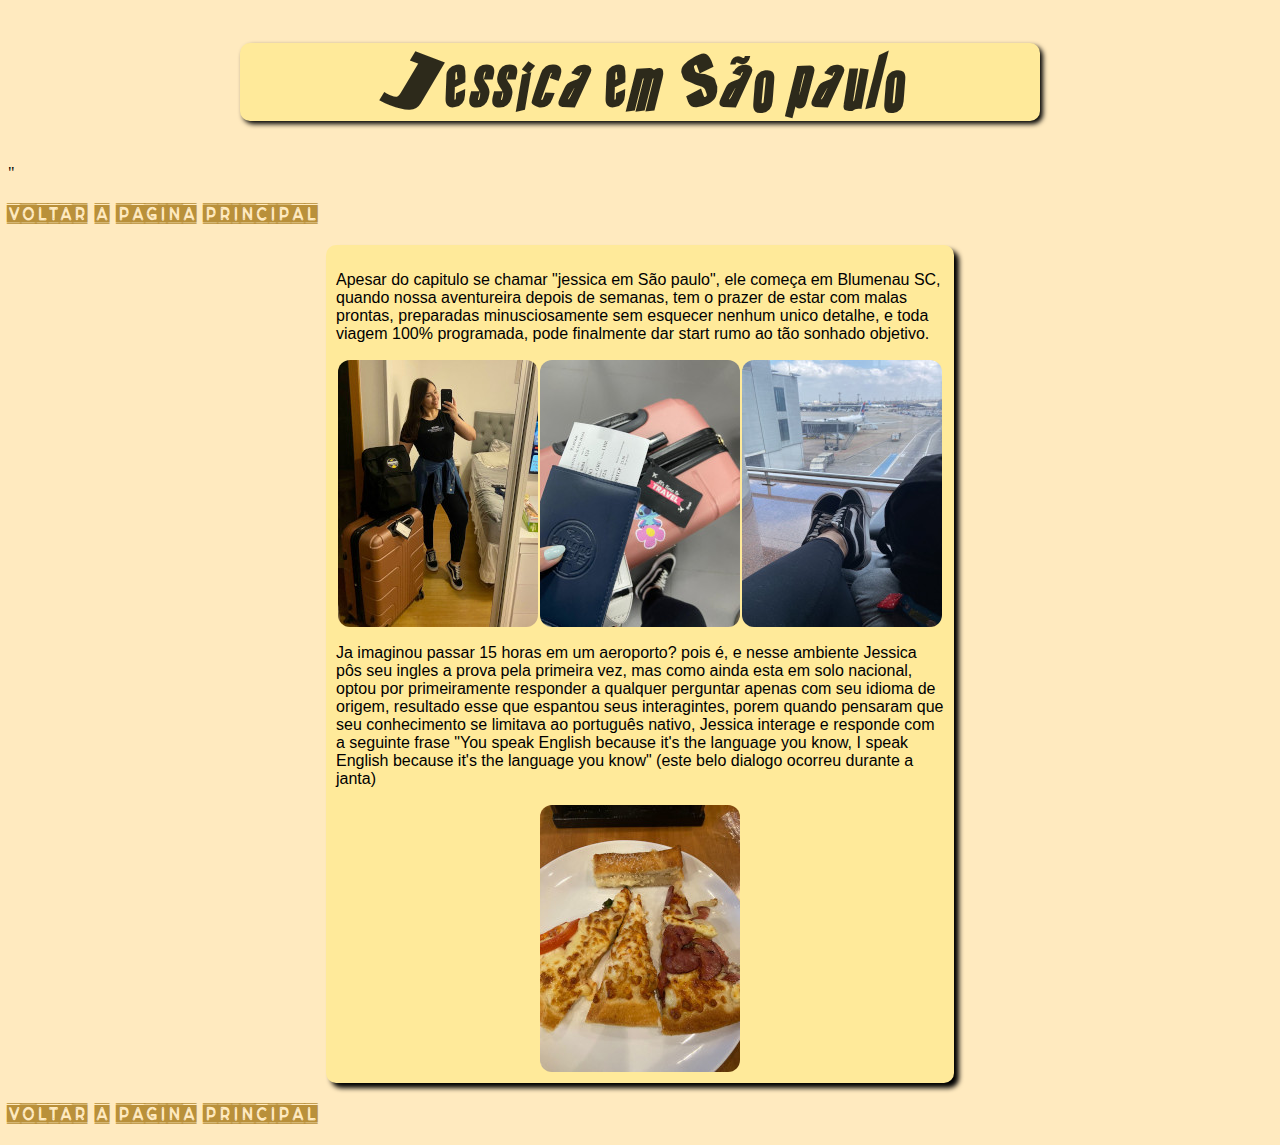
<file: pagina02.html>
<!DOCTYPE html>
<html lang="pt-br">

<head>
  <meta charset="UTF-8">
  <meta name="viewport" content="width=device-width, initial-scale=1.0">
  <title>Jessica pelo mundo</title>
  <link rel="stylesheet" href="style.css">

  <style>
    @font-face {
      font-family: 'cRAZY sTYLE';
      src: url('fontes/cRAZY\ sTYLE.ttf') format('truetype');
      font-weight: normal;
      font-style: normal;
    }

    @font-face {
      font-family: 'floralie';
      src: url('fontes/FLORALIE.TTF') format('truetype');
      font-weight: normal;
      font-style: normal;
    }

    @font-face {
      font-family: 'diverplate';
      src: url('fontes/Diverplate.ttf') format('truetype');
      font-weight: normal;
      font-style: normal;
    }

    @import url('https://fonts.googleapis.com/css2?family=Rubik:ital,wght@0,300..900;1,300..900&display=swap');
    @import url('https://fonts.googleapis.com/css2?family=Poetsen+One&family=Rubik:ital,wght@0,300..900;1,300..900&display=swap');
  </style>

</head>

<body>
  <div class="header">
    <h1>Jessica em São paulo</h1>
  </div>
  </div class="back">"
  <a href="index.html">
    <h2>Voltar a pagina principal</h2>
  </a>
  </div>
  <main>
    <p>Apesar do capitulo se chamar "jessica em São paulo", ele começa em Blumenau SC, quando nossa aventureira depois
      de semanas, tem o prazer de estar com malas prontas, preparadas minusciosamente sem esquecer nenhum unico detalhe,
      e toda viagem 100% programada, pode finalmente dar start rumo ao tão sonhado objetivo.
    </p>
    <div id="container">
      <div class="container">
        <div class="col">
          <div class="card">
            <img src="fotos/parte 1/malas-02-200.jpg" alt="">

          </div>
        </div>
      </div>
      <div class="container">
        <div class="col">
          <div class="card">
            <img src="fotos/parte 1/malas-01-200.jpg" alt="">

          </div>
        </div>
      </div>
      <div class="container">
        <div class="col">
          <div class="card">
            <img src="fotos/parte 1/saopaulo-01-200.jpg" alt="">

          </div>
        </div>
      </div>

    </div>







    <p>Ja imaginou passar 15 horas em um aeroporto? pois é, e nesse ambiente Jessica pôs seu ingles a prova pela
      primeira vez, mas como ainda esta em solo nacional, optou por primeiramente responder a qualquer perguntar apenas
      com seu idioma de origem, resultado esse que espantou seus interagintes, porem quando pensaram que seu
      conhecimento se limitava ao português nativo, Jessica interage e responde com a seguinte frase "You speak English
      because it's the language you know, I speak English because it's the language you know" (este belo dialogo ocorreu
      durante a janta)</p>


    <div id="container">
      <div class="container">
        <div class="col">
          <div class="card">
            <img src="fotos/parte 1/pizza-01-200.jpg" alt="">

          </div>
        </div>
      </div>
    </div>



  </main>
  <a href="index.html">
    <h2>Voltar a pagina principal</h2>
  </a>

</body>

</html>
</file>
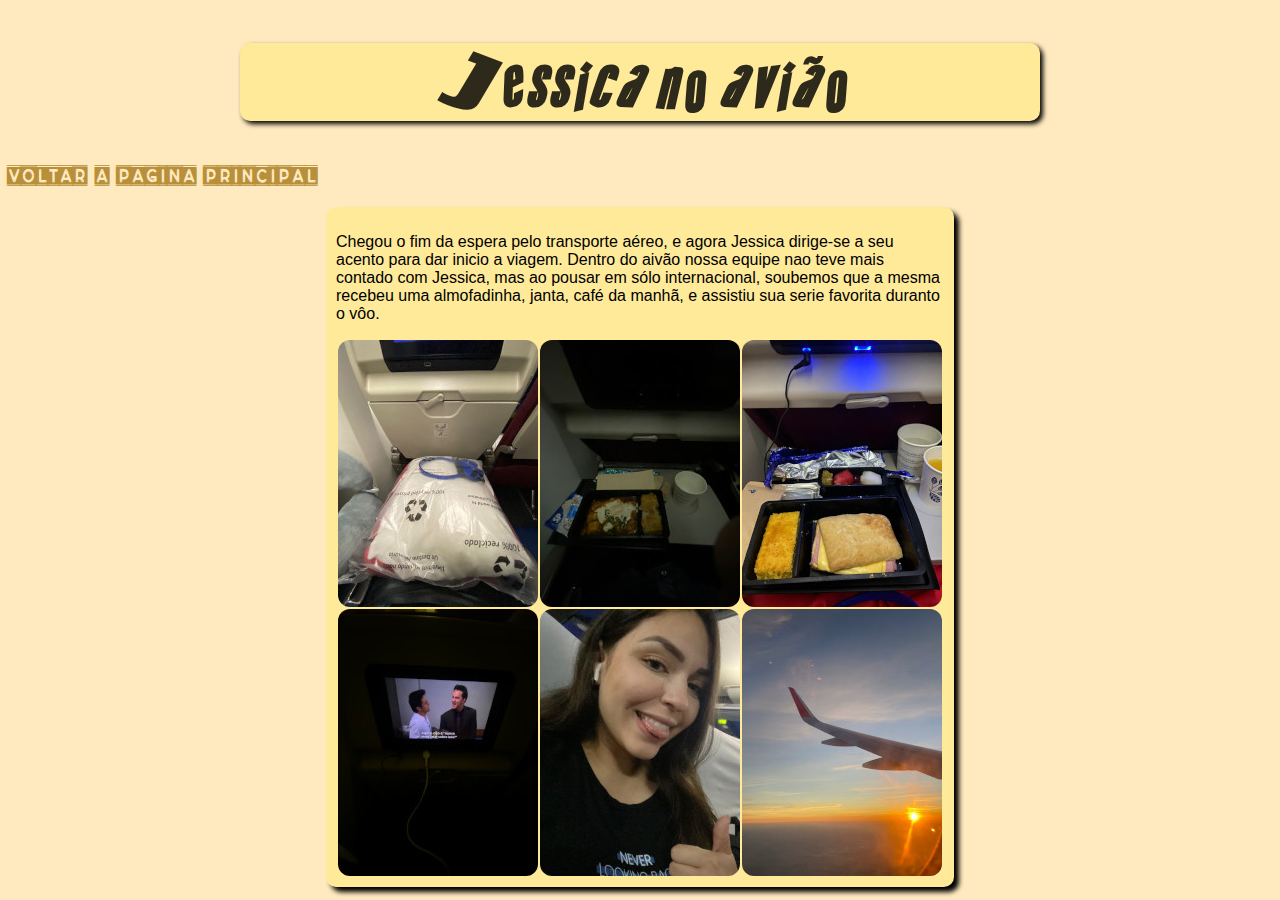
<file: pagina03.html>
<!DOCTYPE html>
<html lang="pt-br">

<head>
  <meta charset="UTF-8">
  <meta name="viewport" content="width=device-width, initial-scale=1.0">
  <title>Jessica pelo mundo</title>
  <link rel="stylesheet" href="style.css">
  <style>
    @font-face {
      font-family: 'cRAZY sTYLE';
      src: url('fontes/cRAZY\ sTYLE.ttf') format('truetype');
      font-weight: normal;
      font-style: normal;
    }

    @font-face {
      font-family: 'floralie';
      src: url('fontes/FLORALIE.TTF') format('truetype');
      font-weight: normal;
      font-style: normal;
    }

    @font-face {
      font-family: 'diverplate';
      src: url('fontes/Diverplate.ttf') format('truetype');
      font-weight: normal;
      font-style: normal;
    }
  </style>
</head>

<body>
  <div class="header">
    <h1>Jessica no avião</h1>
  </div>

  <a href="index.html">
    <h2>Voltar a pagina principal</h2>
  </a>

  <main>
    <p>
      Chegou o fim da espera pelo transporte aéreo, e agora Jessica dirige-se a seu acento para dar inicio a viagem.
      Dentro do aivão nossa equipe nao teve mais contado com Jessica, mas ao pousar em sólo internacional, soubemos que
      a mesma recebeu uma almofadinha, janta, café da manhã, e assistiu sua serie favorita duranto o vôo.
    </p>

    <div id="container">
      <div class="container">
        <div class="col">
          <div class="card">
            <img src="fotos/parte 2/aviao08-200.jpg" alt="">

          </div>
        </div>
      </div>
      <div class="container">
        <div class="col">
          <div class="card">
            <img src="fotos/parte 2/aviao07-200.jpg" alt="">

          </div>
        </div>
      </div>
      <div class="container">
        <div class="col">
          <div class="card">
            <img src="fotos/parte 2/aviao04-200.jpg" alt="">

          </div>
        </div>
      </div>
    </div>

    <div id="container">
      <div class="container">
        <div class="col">
          <div class="card">
            <img src="fotos/parte 2/aviao06-200.jpg" alt="">

          </div>
        </div>
      </div>
      <div class="container">
        <div class="col">
          <div class="card">
            <img src="fotos/parte 1/aviao-03-200.jpg" alt="">

          </div>
        </div>
      </div>
      <div class="container">
        <div class="col">
          <div class="card">
            <img src="fotos/parte 1/aviao-02-200.jpg" alt="">

          </div>
        </div>
      </div>

    </div>

  </main>
</body>

</html>
</file>
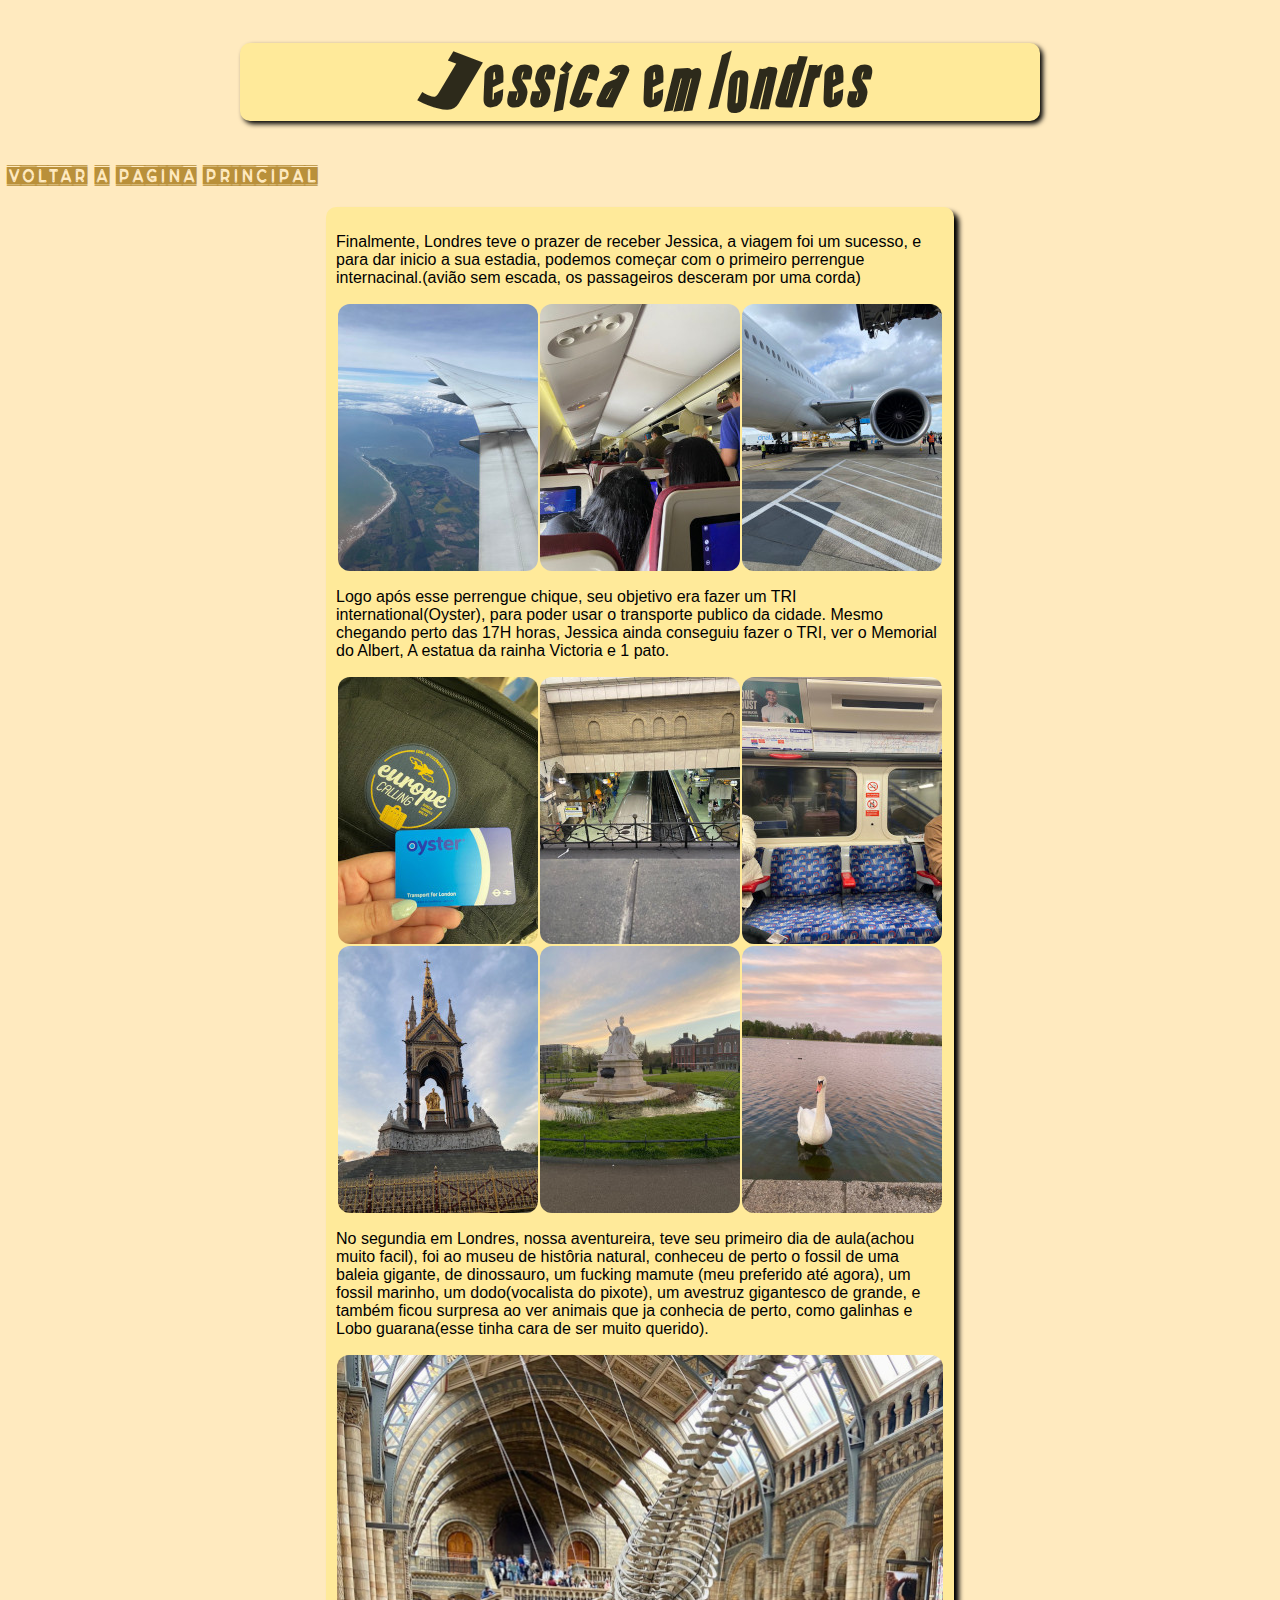
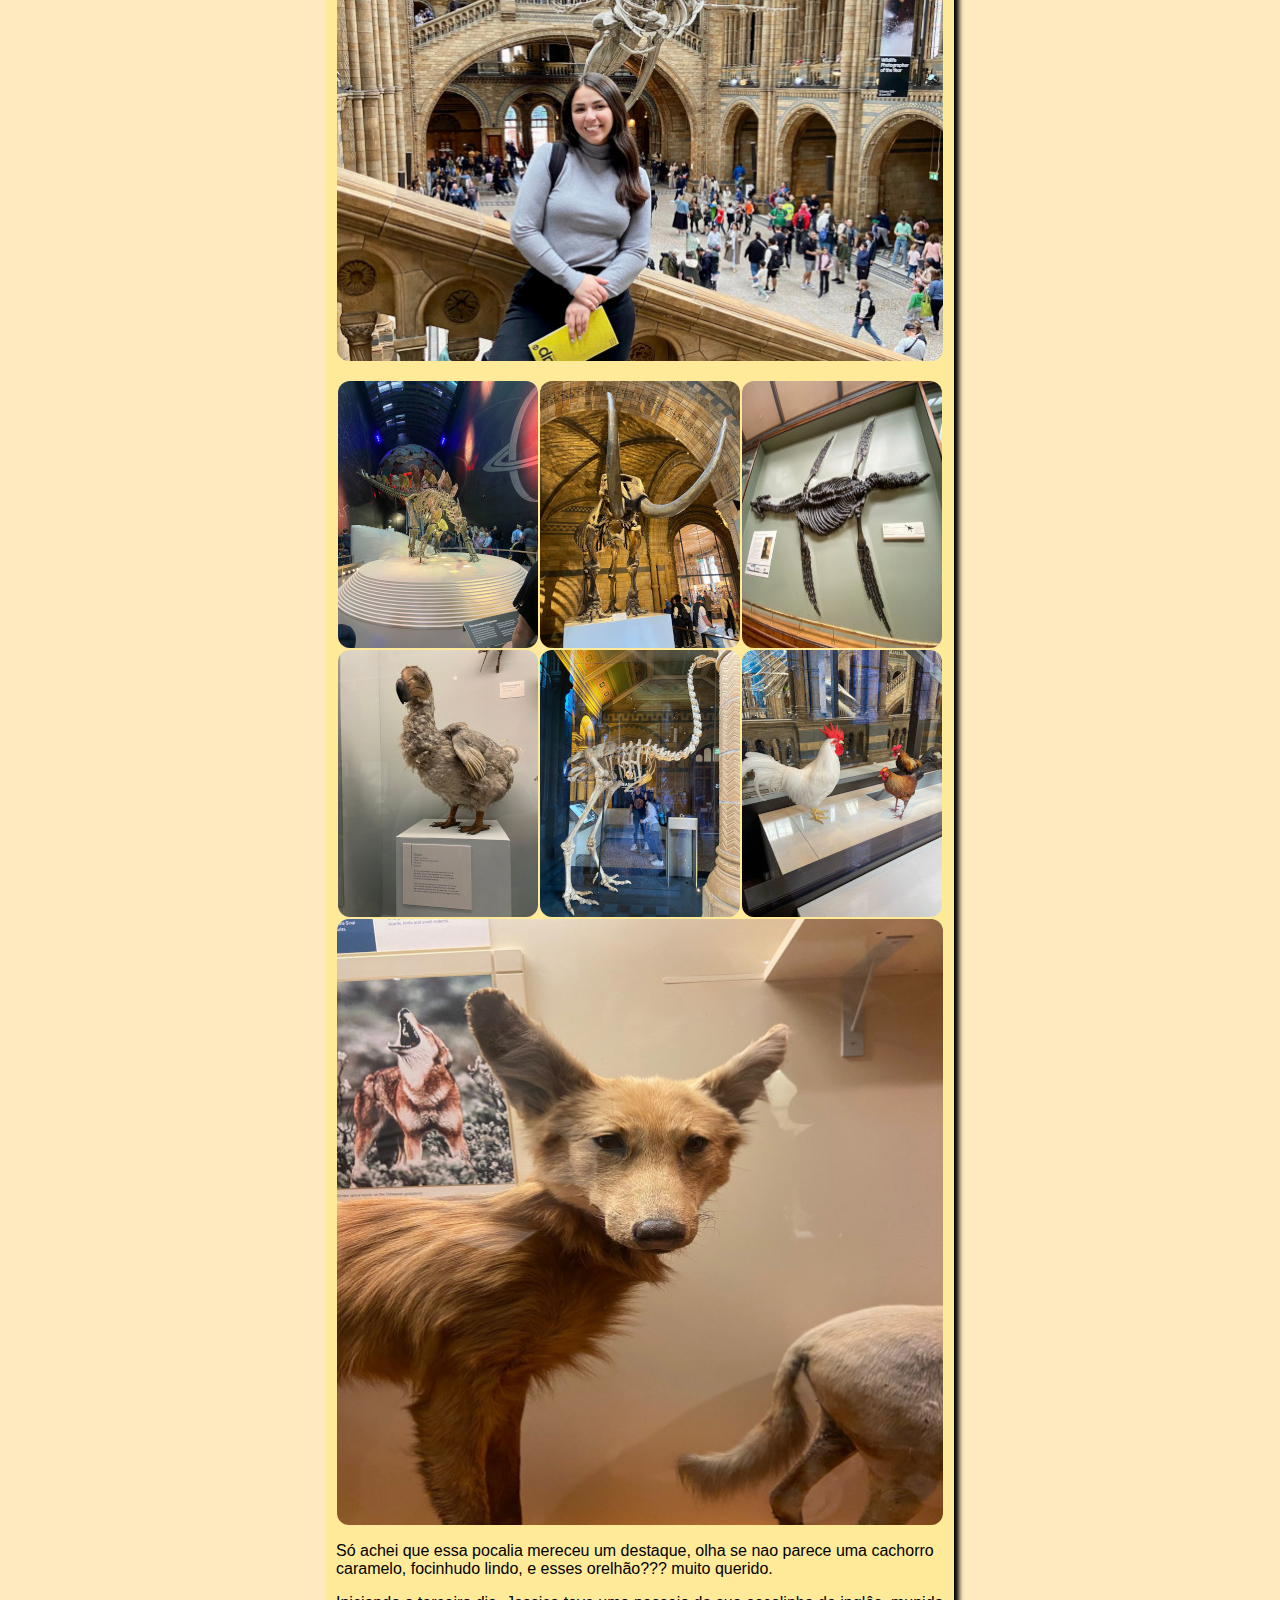
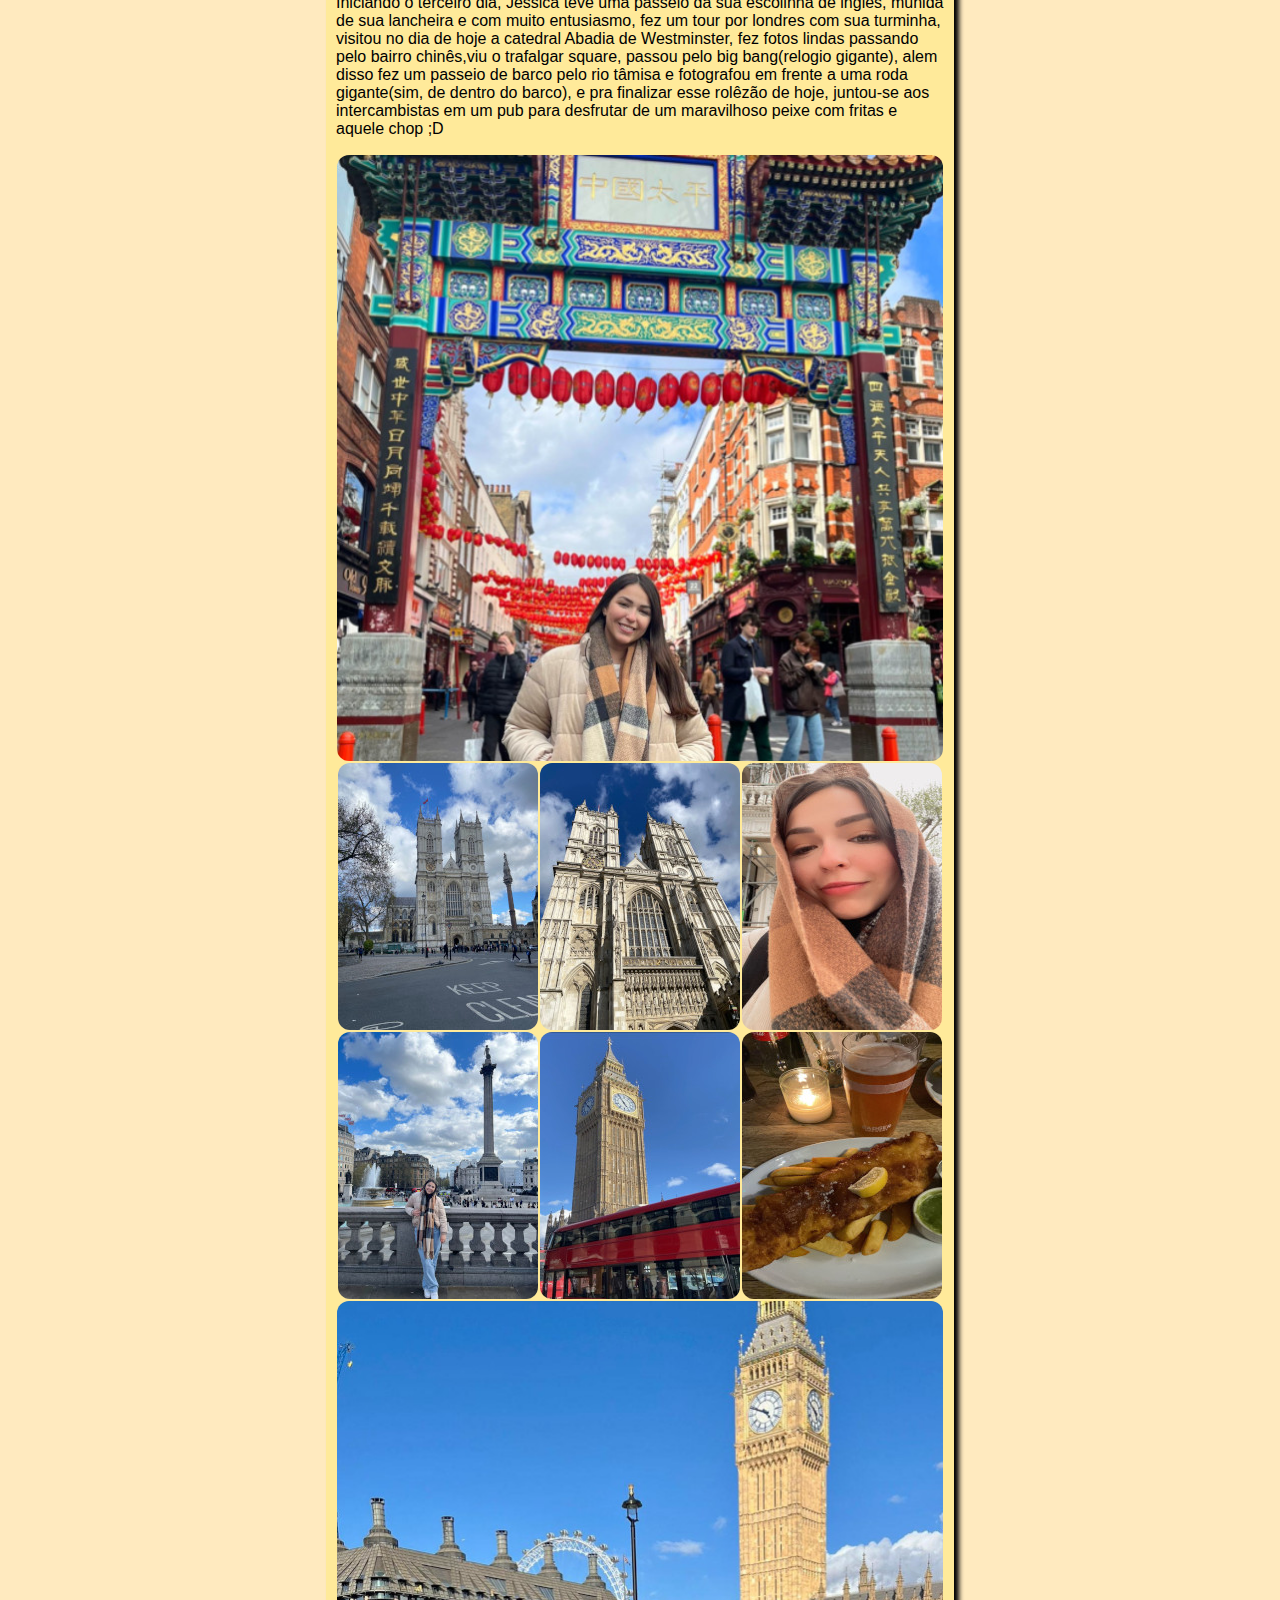
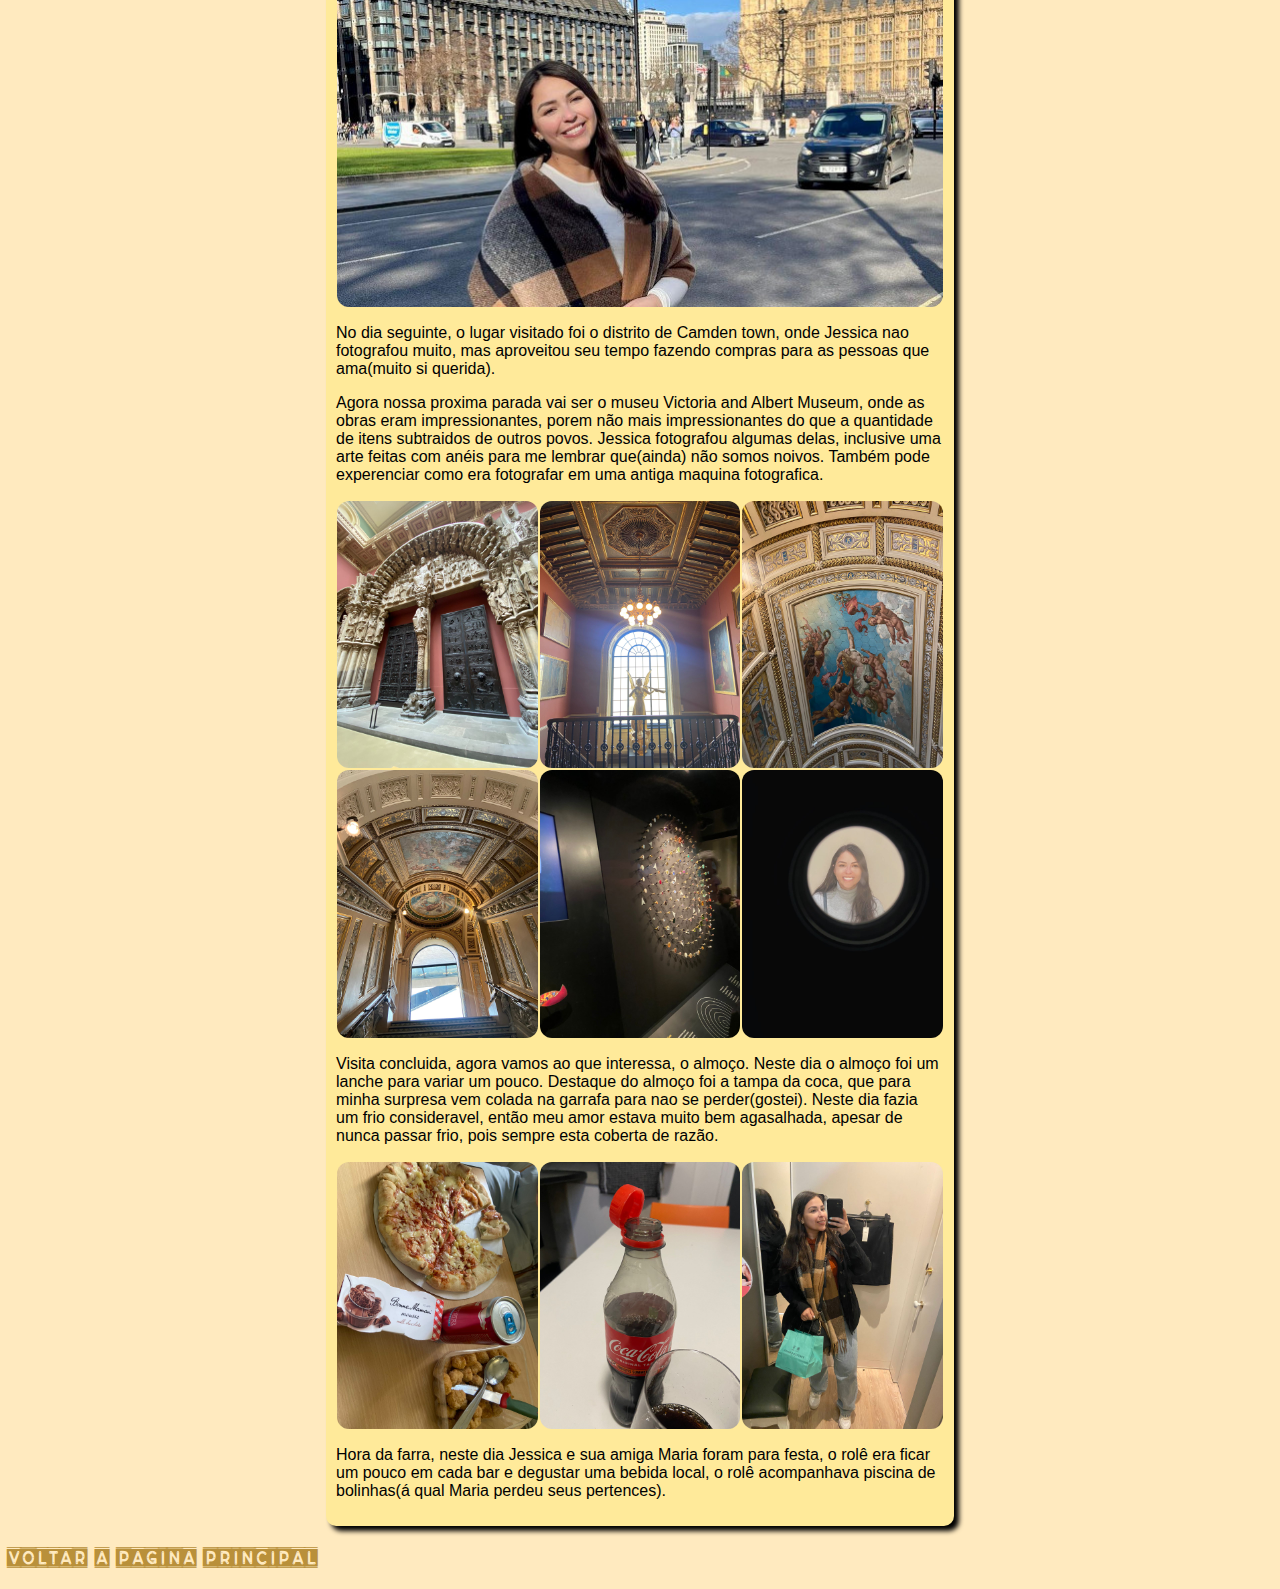
<file: pagina04.html>
<!DOCTYPE html>
<html lang="pt-br">

<head>
  <meta charset="UTF-8">
  <meta name="viewport" content="width=device-width, initial-scale=1.0">
  <title>Jessica pelo mundo</title>
  <link rel="stylesheet" href="style.css">
  <style>
    @font-face {
      font-family: 'cRAZY sTYLE';
      src: url('fontes/cRAZY\ sTYLE.ttf') format('truetype');
      font-weight: normal;
      font-style: normal;
    }

    @font-face {
      font-family: 'floralie';
      src: url('fontes/FLORALIE.TTF') format('truetype');
      font-weight: normal;
      font-style: normal;
    }

    @font-face {
      font-family: 'diverplate';
      src: url('fontes/Diverplate.ttf') format('truetype');
      font-weight: normal;
      font-style: normal;
    }
  </style>
</head>

<body>

  <div class="header">
    <h1>Jessica em londres</h1>
  </div>

  <a href="index.html">
    <h2>Voltar a pagina principal</h2>
  </a>

  <main>
    <p>
      Finalmente, Londres teve o prazer de receber Jessica, a viagem foi um sucesso, e para dar inicio a sua estadia,
      podemos começar com o primeiro perrengue internacinal.(avião sem escada, os passageiros desceram por uma corda)
    </p>
    <div id="container">
      <div class="container">
        <div class="col">
          <div class="card">
            <img src="fotos/parte 2/aviao03-200.jpg" alt="">

          </div>
        </div>
      </div>
      <div class="container">
        <div class="col">
          <div class="card">
            <img src="fotos/parte 2/aviao02-200.jpg" alt="">

          </div>
        </div>
      </div>
      <div class="container">
        <div class="col">
          <div class="card">
            <img src="fotos/parte 2/aviao01-200.jpg" alt="">

          </div>
        </div>
      </div>
    </div>


    <p>Logo após esse perrengue chique, seu objetivo era fazer um TRI international(Oyster), para poder usar o
      transporte publico da cidade. Mesmo chegando perto das 17H horas, Jessica ainda conseguiu fazer o TRI, ver o
      Memorial do Albert, A estatua da rainha Victoria e 1 pato.
    </p>
    <div id="container">
      <div class="container">
        <div class="col">
          <div class="card">
            <img src="fotos/parte 2/train03-200.jpg" alt="">

          </div>
        </div>
      </div>
      <div class="container">
        <div class="col">
          <div class="card">
            <img src="fotos/parte 2/train01-200.jpg" alt="">

          </div>
        </div>
      </div>
      <div class="container">
        <div class="col">
          <div class="card">
            <img src="fotos/parte 2/train02-200.jpg" alt="">

          </div>
        </div>
      </div>
    </div>

    <div id="container">
      <div class="container">
        <div class="col">
          <div class="card">
            <img src="fotos/parte 2/memorial-albert-200.jpg" alt="">

          </div>
        </div>
      </div>
      <div class="container">
        <div class="col">
          <div class="card">
            <img src="fotos/parte 2/rainha victoria-200.jpg" alt="">

          </div>
        </div>
      </div>
      <div class="container">
        <div class="col">
          <div class="card">
            <img src="fotos/parte 2/pato01-200.jpg" alt="">

          </div>
        </div>
      </div>
    </div>

    <p>No segundia em Londres, nossa aventureira, teve seu primeiro dia de aula(achou muito facil), foi ao museu de
      histôria natural, conheceu de perto o fossil de uma baleia gigante, de dinossauro, um fucking mamute (meu
      preferido até agora), um fossil marinho, um dodo(vocalista do pixote), um avestruz gigantesco de grande, e também
      ficou surpresa ao ver animais que ja conhecia de perto, como galinhas e Lobo guarana(esse tinha cara de ser muito
      querido).
    </p>
    <div id="container">
      <div class="container">
        <div class="col">
          <div class="card">
            <img src="fotos/parte 2/museu09-200.jpg" alt="">
          </div>
        </div>
      </div>
    </div>
    <br>
    <div id="container">
      <div class="container">
        <div class="col">
          <div class="card">
            <img src="fotos/parte 2/museu08-200.jpg" alt="">

          </div>
        </div>
      </div>
      <div class="container">
        <div class="col">
          <div class="card">
            <img src="fotos/parte 2/museu06-200.jpg" alt="">

          </div>
        </div>
      </div>
      <div class="container">
        <div class="col">
          <div class="card">
            <img src="fotos/parte 2/museu05-200.jpg" alt="">

          </div>
        </div>
      </div>
    </div>

    <div id="container">
      <div class="container">
        <div class="col">
          <div class="card">
            <img src="fotos/parte 2/museu04-200.jpg" alt="">

          </div>
        </div>
      </div>
      <div class="container">
        <div class="col">
          <div class="card">
            <img src="fotos/parte 2/museu03-200.jpg" alt="">

          </div>
        </div>
      </div>
      <div class="container">
        <div class="col">
          <div class="card">
            <img src="fotos/parte 2/museu07-200.jpg" alt="">

          </div>
        </div>
      </div>
    </div>

    <div id="container">
      <div class="container">
        <div class="col">
          <div class="card">
            <img src="fotos/parte 2/museu01-teste.jpg" alt="">
          </div>
        </div>
      </div>
    </div>


    <p>Só achei que essa pocalia mereceu um destaque, olha se nao parece uma cachorro caramelo, focinhudo lindo, e esses
      orelhão??? muito querido.</p>
    <p>Iniciando o terceiro dia, Jessica teve uma passeio da sua escolinha de inglês, munida de sua lancheira e com
      muito entusiasmo, fez um tour por londres com sua turminha, visitou no dia de hoje a catedral Abadia de
      Westminster, fez fotos lindas passando pelo bairro chinês,viu o trafalgar square, passou pelo big bang(relogio
      gigante), alem disso fez um passeio de barco pelo rio tâmisa e fotografou em frente a uma roda gigante(sim, de
      dentro do barco), e pra finalizar esse rolêzão de hoje, juntou-se aos intercambistas em um pub para desfrutar de
      um maravilhoso peixe com fritas e aquele chop ;D </p>
    <div id="container">
      <div class="container">
        <div class="col">
          <div class="card">
            <img src="fotos/parte 3/china01-600.jpg" alt="">
          </div>
        </div>
      </div>
    </div>
    </div>
    <div id="container">
      <div class="container">
        <div class="col">
          <div class="card">
            <img src="fotos/parte 3/catedral01-200.jpg" alt="">

          </div>
        </div>
      </div>
      <div class="container">
        <div class="col">
          <div class="card">
            <img src="fotos/parte 3/catedral02-200.jpg" alt="">

          </div>
        </div>
      </div>
      <div class="container">
        <div class="col">
          <div class="card">
            <img src="fotos/parte 3/madretereza01-200.jpg" alt="">

          </div>
        </div>
      </div>
    </div>

    <div id="container">
      <div class="container">
        <div class="col">
          <div class="card">
            <img src="fotos/parte 3/passeio01-200.jpg" alt="">
          </div>
        </div>
      </div>
      <div class="container">
        <div class="col">
          <div class="card">
            <img src="fotos/parte 3/relogio01-200.jpg" alt="">
          </div>
        </div>
      </div>
      <div class="container">
        <div class="col">
          <div class="card">
            <img src="fotos/parte 3/peixe01-200.jpg" alt="">
          </div>
        </div>
      </div>
    </div>

    <div id="container">
      <div class="container">
        <div class="col">
          <div class="card">
            <img src="fotos/parte 3/relogio02-600.jpg" alt="">
          </div>
        </div>
      </div>
    </div>



    <p>No dia seguinte, o lugar visitado foi o distrito de Camden town, onde Jessica nao fotografou muito, mas
      aproveitou seu tempo fazendo compras para as pessoas que ama(muito si querida).</p>
    <p>Agora nossa proxima parada vai ser o museu Victoria and Albert Museum, onde as obras eram impressionantes, porem
      não mais impressionantes do que a quantidade de itens subtraidos de outros povos.
      Jessica fotografou algumas delas, inclusive uma arte feitas com anéis para me lembrar que(ainda) não somos noivos.
      Também pode experenciar como era fotografar em uma antiga maquina fotografica.
    </p>
    <div id="container">
      <div class="container">
        <div class="col">
          <div class="card">
            <img src="fotos/parte6/museu01.jpg" alt="">
          </div>
        </div>
      </div>
      <div class="container">
        <div class="col">
          <div class="card">
            <img src="fotos/parte6/museu02.jpg" alt="">
          </div>
        </div>
      </div>
      <div class="container">
        <div class="col">
          <div class="card">
            <img src="fotos/parte6/museu05.jpg" alt="">
          </div>
        </div>
      </div>
    </div>
    <div id="container">
      <div class="container">
        <div class="col">
          <div class="card">
            <img src="fotos/parte6/museu03.jpg" alt="">
          </div>
        </div>
      </div>
      <div class="container">
        <div class="col">
          <div class="card">
            <img src="fotos/parte6/museu04.jpg" alt="">
          </div>
        </div>
      </div>
      <div class="container">
        <div class="col">
          <div class="card">
            <img src="fotos/parte6/museu06.jpg" alt="">
          </div>
        </div>
      </div>
    </div>
    <p>
      Visita concluida, agora vamos ao que interessa, o almoço.
      Neste dia o almoço foi um lanche para variar um pouco. Destaque do almoço foi a tampa da coca, que para minha
      surpresa vem colada na garrafa para nao se perder(gostei). Neste dia fazia um frio consideravel, então meu amor
      estava muito bem agasalhada, apesar de nunca passar frio, pois sempre esta coberta de razão.
    </p>
    <div id="container">
      <div class="container">
        <div class="col">
          <div class="card">
            <img src="fotos/parte6/museu07.jpg" alt="">
          </div>
        </div>
      </div>
      <div class="container">
        <div class="col">
          <div class="card">
            <img src="fotos/parte6/museu10.jpg" alt="">
          </div>
        </div>
      </div>
      <div class="container">
        <div class="col">
          <div class="card">
            <img src="fotos/parte6/museu09.jpg" alt="">
          </div>
        </div>
      </div>
    </div>
    <p>Hora da farra, neste dia Jessica e sua amiga Maria foram para festa, o rolê era ficar um pouco em cada bar e
      degustar uma bebida local, o rolê acompanhava piscina de bolinhas(á qual Maria perdeu seus pertences).</p>

  </main>
  <a href="index.html">
    <h2>Voltar a pagina principal</h2>
  </a>

</body>

</html>
</file>
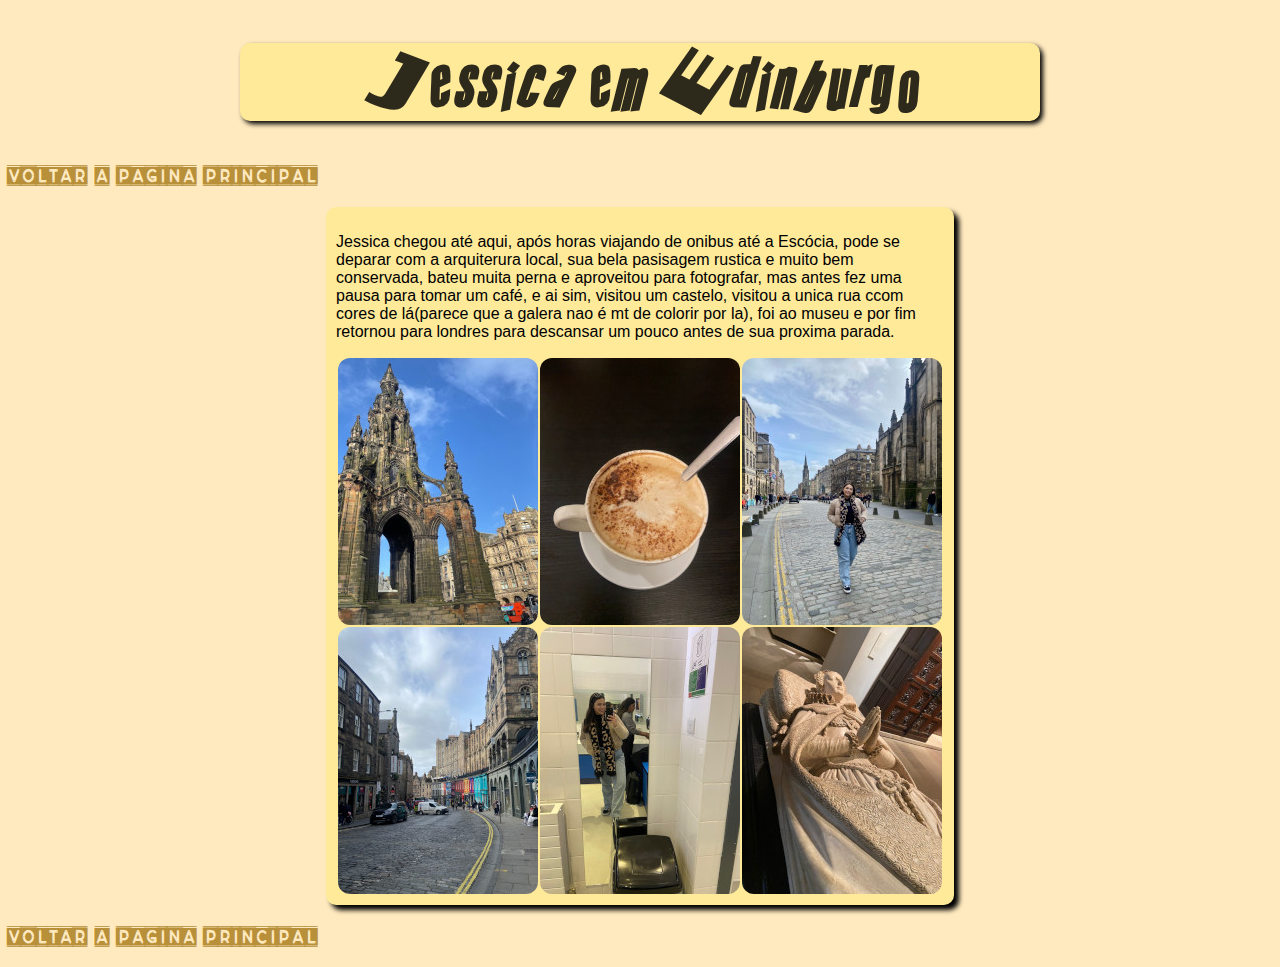
<file: pagina05.html>
<!DOCTYPE html>
<html lang="pt-br">

<head>
  <meta charset="UTF-8">
  <meta name="viewport" content="width=device-width, initial-scale=1.0">
  <title>Jessica pelo mundo</title>
  <link rel="stylesheet" href="style.css">
  <style>
    @font-face {
      font-family: 'cRAZY sTYLE';
      src: url('fontes/cRAZY\ sTYLE.ttf') format('truetype');
      font-weight: normal;
      font-style: normal;
    }

    @font-face {
      font-family: 'floralie';
      src: url('fontes/FLORALIE.TTF') format('truetype');
      font-weight: normal;
      font-style: normal;
    }

    @font-face {
      font-family: 'diverplate';
      src: url('fontes/Diverplate.ttf') format('truetype');
      font-weight: normal;
      font-style: normal;
    }
  </style>
</head>

<body>

  <div class="header">
    <h1>
      Jessica em Edinburgo
    </h1>
  </div>
  <a href="index.html">
    <h2>Voltar a pagina principal</h2>
  </a>
  <main>
    <p>Jessica chegou até aqui, após horas viajando de onibus até a Escócia, pode se deparar com a arquiterura local,
      sua bela pasisagem rustica e muito bem conservada, bateu muita perna e aproveitou para fotografar, mas antes fez
      uma pausa para tomar um café, e ai sim, visitou um castelo, visitou a unica rua ccom cores de lá(parece que a
      galera nao é mt de colorir por la), foi ao museu e por fim retornou para londres para descansar um pouco antes de
      sua proxima parada.</p>
    <div id="container">
      <div class="container">
        <div class="col">
          <div class="card">
            <img src="fotos/parte 4/edinburgo01-200.jpeg" alt="">

          </div>
        </div>
      </div>
      <div class="container">
        <div class="col">
          <div class="card">
            <img src="fotos/parte 4/edi02-200.jpeg" alt="">

          </div>
        </div>
      </div>
      <div class="container">
        <div class="col">
          <div class="card">
            <img src="fotos/parte 4/edi03-200.jpeg" alt="">

          </div>
        </div>
      </div>
    </div>

    <div id="container">
      <div class="container">
        <div class="col">
          <div class="card">
            <img src="fotos/parte 4/edi04-200.jpeg" alt="">

          </div>
        </div>
      </div>
      <div class="container">
        <div class="col">
          <div class="card">
            <img src="fotos/parte 4/edi05-200.jpeg" alt="">

          </div>
        </div>
      </div>
      <div class="container">
        <div class="col">
          <div class="card">
            <img src="fotos/parte 4/edi06-200.jpeg" alt="">

          </div>
        </div>
      </div>
    </div>


  </main>
  <a href="index.html">
    <h2>Voltar a pagina principal</h2>
  </a>
</body>

</html>
</file>
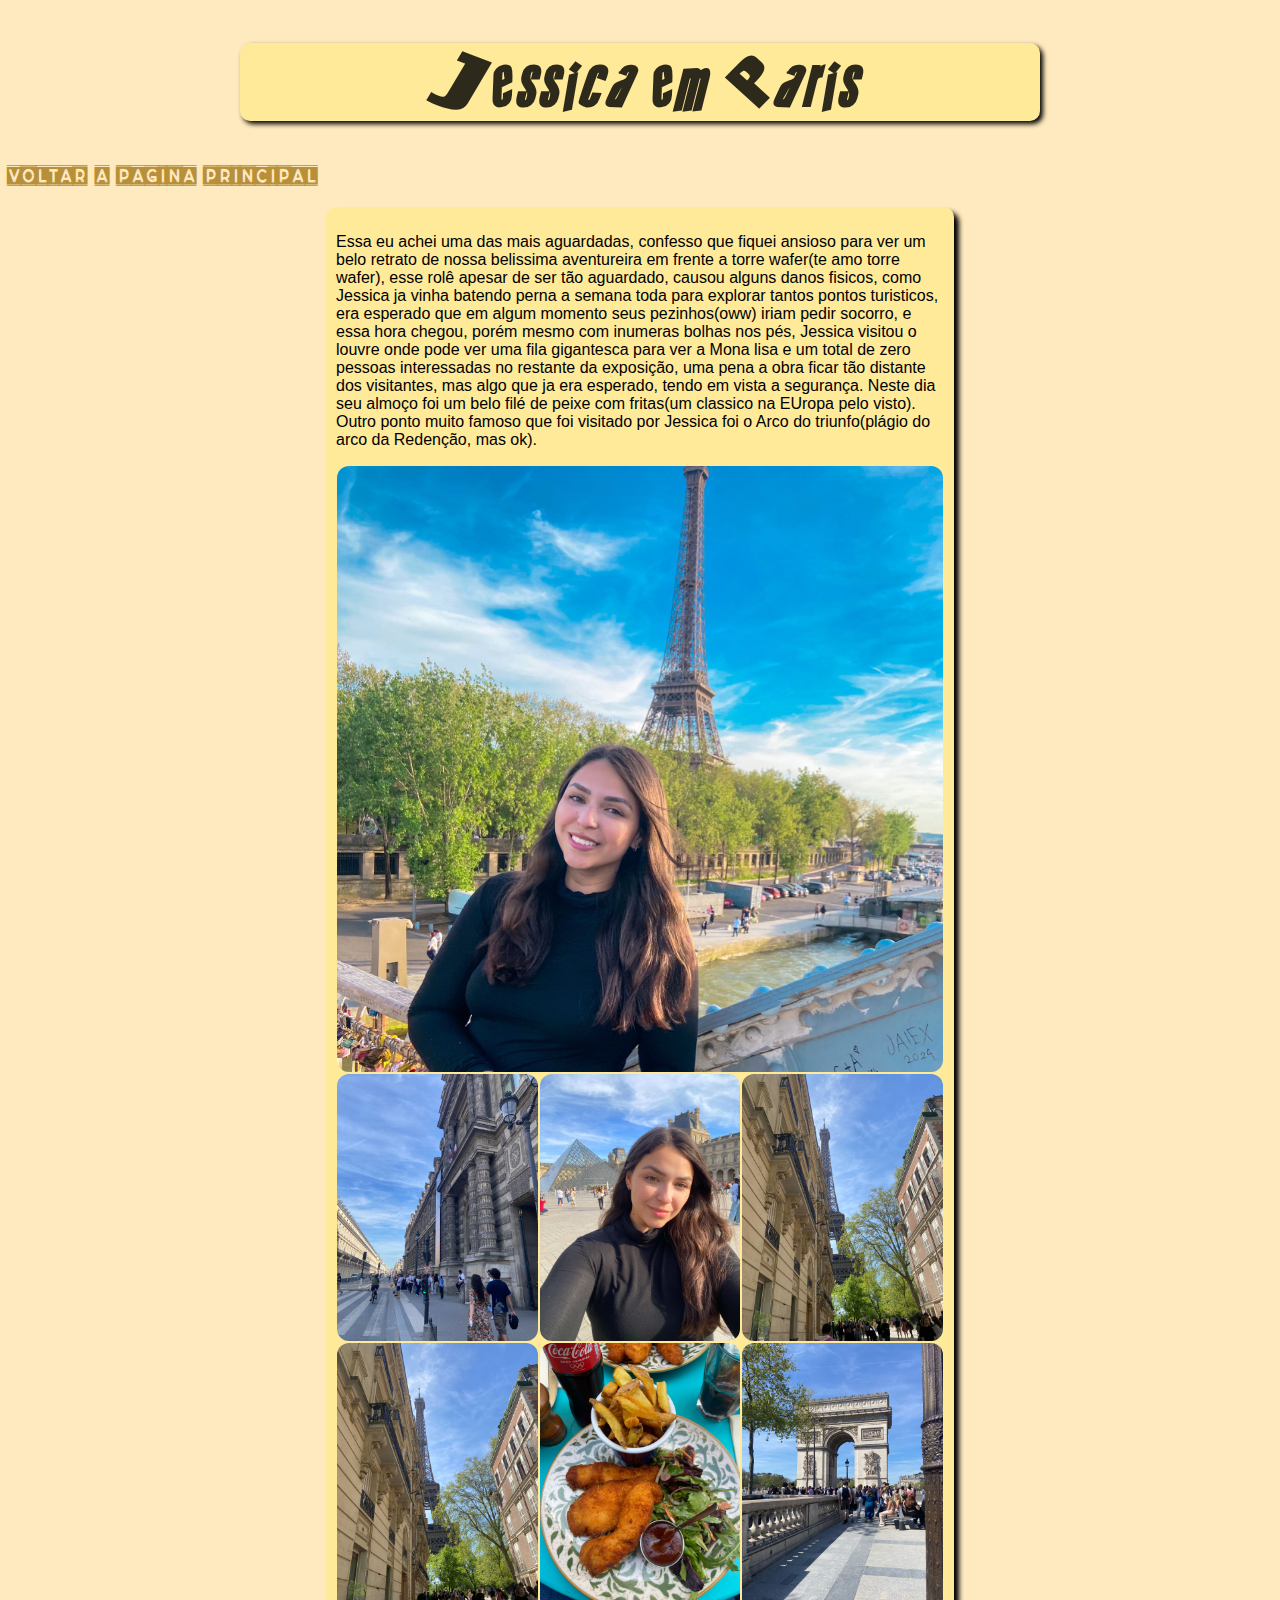
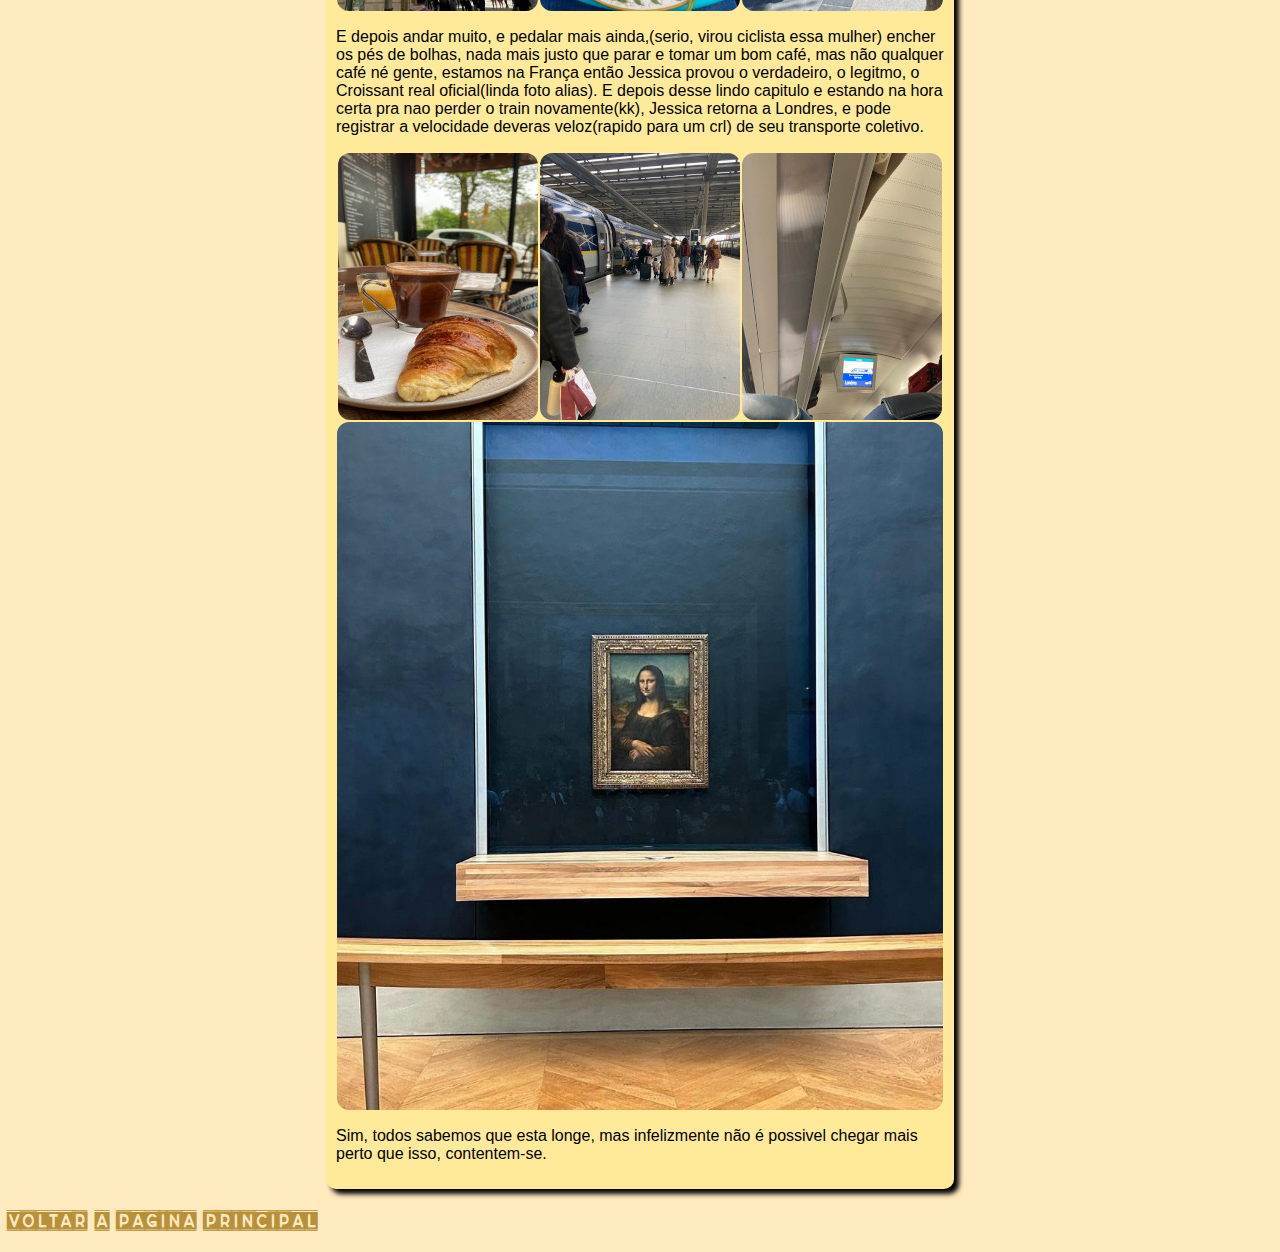
<file: pagina06.html>
<!DOCTYPE html>
<html lang="pt-br">

<head>
  <meta charset="UTF-8">
  <meta name="viewport" content="width=device-width, initial-scale=1.0">
  <title>jessica pelo mundo</title>
  <link rel="stylesheet" href="style.css">
  <style>
    @font-face {
      font-family: 'cRAZY sTYLE';
      src: url('fontes/cRAZY\ sTYLE.ttf') format('truetype');
      font-weight: normal;
      font-style: normal;
    }

    @font-face {
      font-family: 'floralie';
      src: url('fontes/FLORALIE.TTF') format('truetype');
      font-weight: normal;
      font-style: normal;
    }

    @font-face {
      font-family: 'diverplate';
      src: url('fontes/Diverplate.ttf') format('truetype');
      font-weight: normal;
      font-style: normal;
    }
  </style>
</head>

<body>
  <div class="header">
    <h1>
      Jessica em Paris
    </h1>
  </div>
  <a href="index.html">
    <h2>Voltar a pagina principal</h2>
  </a>

  <main>
    <p>
      Essa eu achei uma das mais aguardadas, confesso que fiquei ansioso para ver um belo retrato de nossa belissima
      aventureira em frente a torre wafer(te amo torre wafer), esse rolê apesar de ser tão aguardado, causou alguns
      danos fisicos, como Jessica ja vinha batendo perna a semana toda para explorar tantos pontos turisticos, era
      esperado que em algum momento seus pezinhos(oww) iriam pedir socorro, e essa hora chegou, porém mesmo com inumeras
      bolhas nos pés, Jessica visitou o louvre onde pode ver uma fila gigantesca para ver a Mona lisa e um total de zero
      pessoas interessadas no restante da exposição, uma pena a obra ficar tão distante dos visitantes, mas algo que ja
      era esperado, tendo em vista a segurança. Neste dia seu almoço foi um belo filé de peixe com fritas(um classico na
      EUropa pelo visto). Outro ponto muito famoso que foi visitado por Jessica foi o Arco do triunfo(plágio do arco da
      Redenção, mas ok).

    </p>
    <div id="container">
      <div class="container">
        <div class="col">
          <div class="card">
            <img src="fotos/parte5/paris11.jpg" alt="">
          </div>
        </div>
      </div>
    </div>

    <div id="container">
      <div class="container">
        <div class="col">
          <div class="card">
            <img src="fotos/parte5/paris08.jpg" alt="">

          </div>
        </div>
      </div>
      <div class="container">
        <div class="col">
          <div class="card">
            <img src="fotos/parte5/paris09.jpg" alt="">

          </div>
        </div>
      </div>
      <div class="container">
        <div class="col">
          <div class="card">
            <img src="fotos/parte5/paris05.jpg" alt="">

          </div>
        </div>
      </div>
    </div>
    <div id="container">
      <div class="container">
        <div class="col">
          <div class="card">
            <img src="fotos/parte5/paris05.jpg" alt="">

          </div>
        </div>
      </div>
      <div class="container">
        <div class="col">
          <div class="card">
            <img src="fotos/parte5/paris03.jpg" alt="">

          </div>
        </div>
      </div>
      <div class="container">
        <div class="col">
          <div class="card">
            <img src="fotos/parte5/paris04.jpg" alt="">

          </div>
        </div>
      </div>
    </div>
    <p>E depois andar muito, e pedalar mais ainda,(serio, virou ciclista essa mulher) encher os pés de bolhas, nada mais
      justo que parar e tomar um bom café, mas não qualquer café né gente, estamos na França então Jessica provou o
      verdadeiro, o legitmo, o Croissant real oficial(linda foto alias).
      E depois desse lindo capitulo e estando na hora certa pra nao perder o train novamente(kk), Jessica retorna a
      Londres, e pode registrar a velocidade deveras veloz(rapido para um crl) de seu transporte coletivo.

    </p>
    <div id="container">
      <div class="container">
        <div class="col">
          <div class="card">
            <img src="fotos/parte5/paris12-200.jpg" alt="">

          </div>
        </div>
      </div>
      <div class="container">
        <div class="col">
          <div class="card">
            <img src="fotos/parte5/paris01-200.jpg" alt="">

          </div>
        </div>
      </div>
      <div class="container">
        <div class="col">
          <div class="card">
            <img src="fotos/parte5/paris14-200.jpg" alt="">

          </div>
        </div>
      </div>
    </div>
    <div id="container">
      <div class="container">
        <div class="col">
          <div class="card">
            <img src="fotos/parte5/paris16.jpg" alt="">
          </div>
        </div>
      </div>
    </div>
    <p>Sim, todos sabemos que esta longe, mas infelizmente não é possivel chegar mais perto que isso, contentem-se.
    </p>




  </main>
  <a href="index.html">
    <h2>Voltar a pagina principal</h2>
  </a>


</body>

</html>
</file>
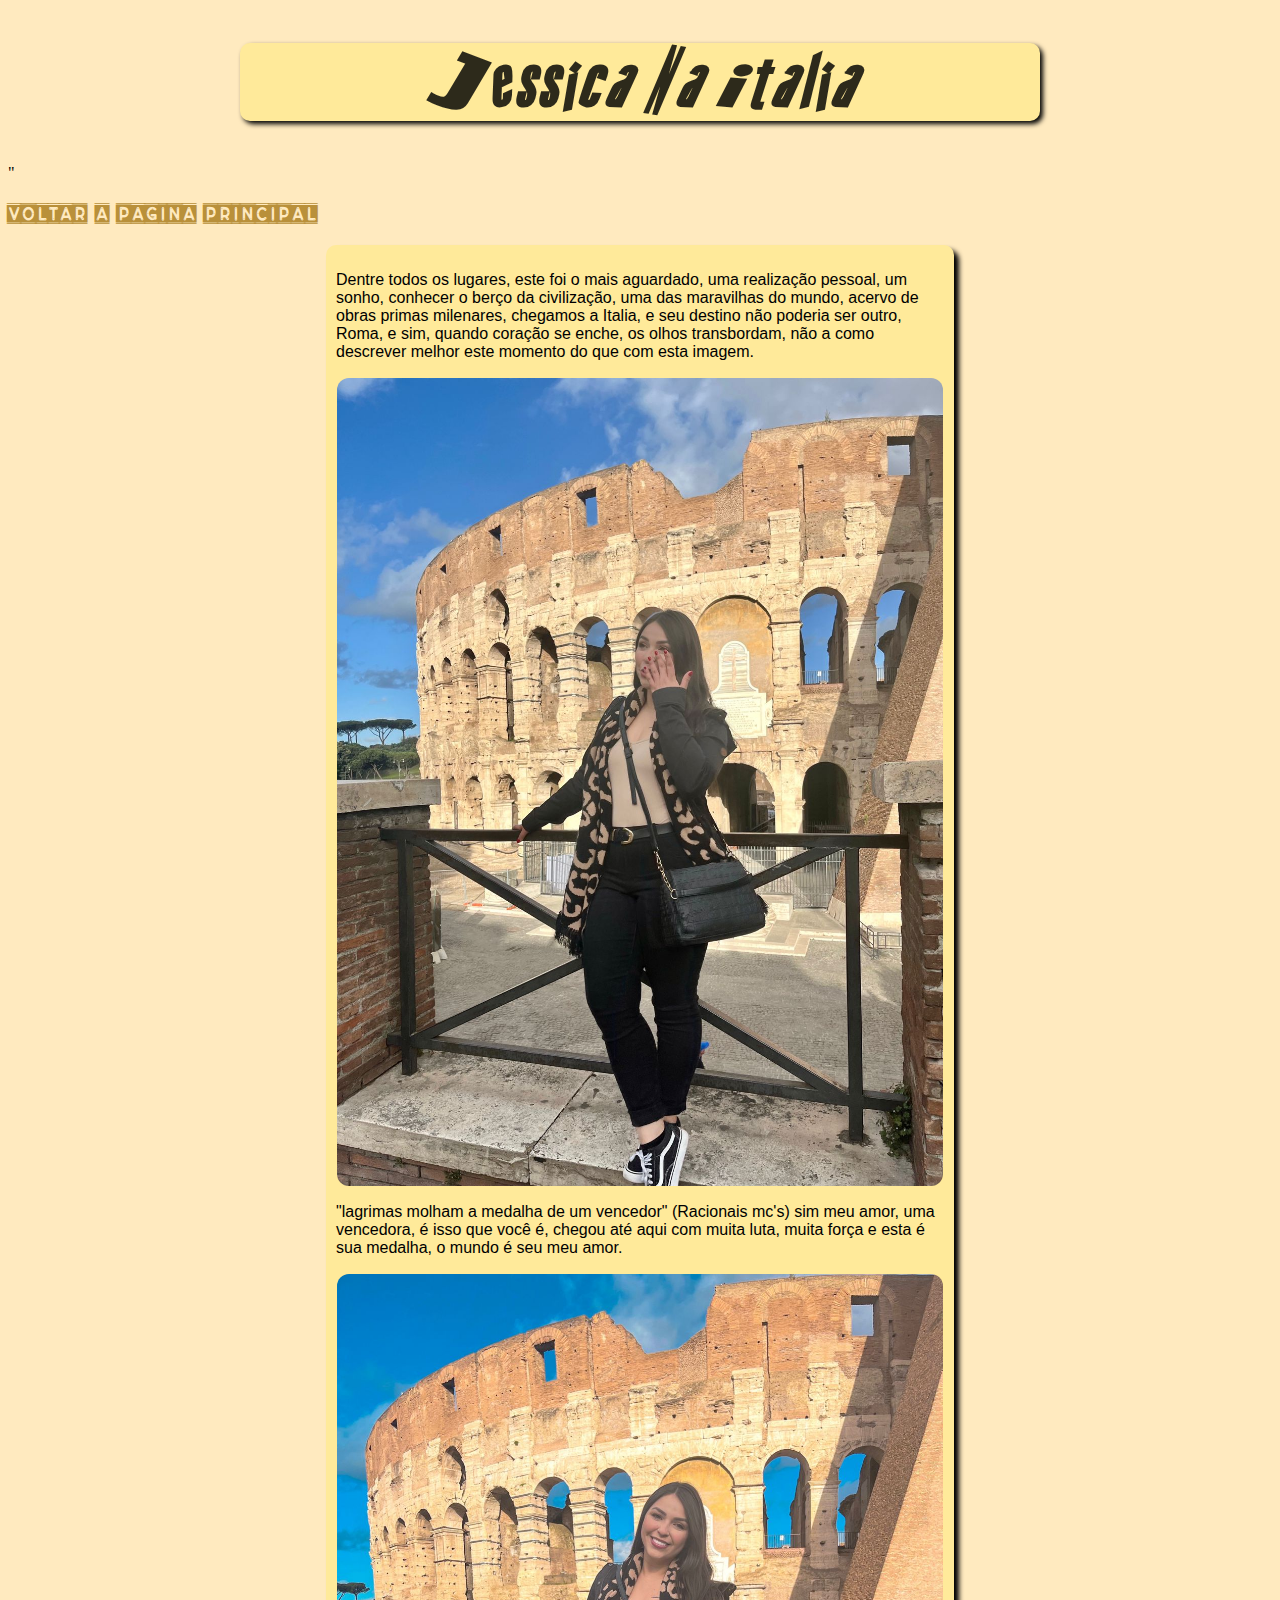
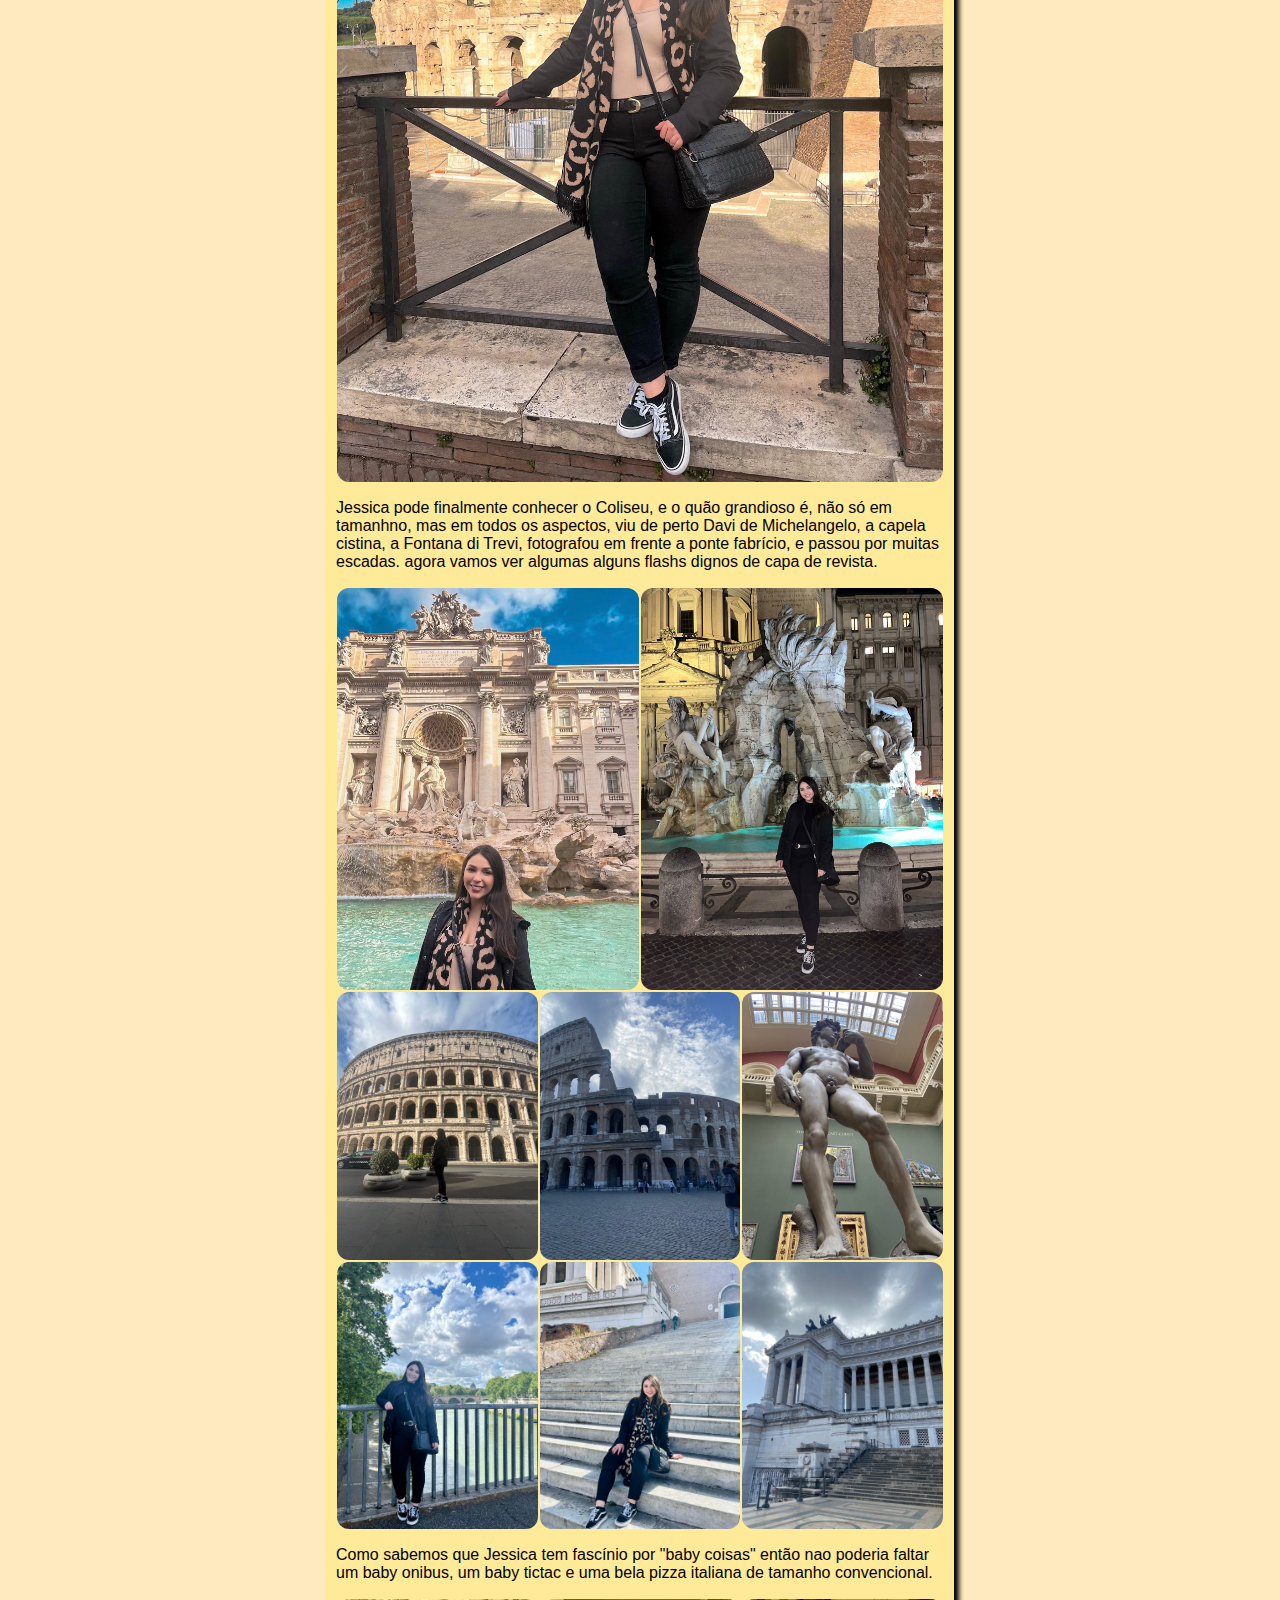
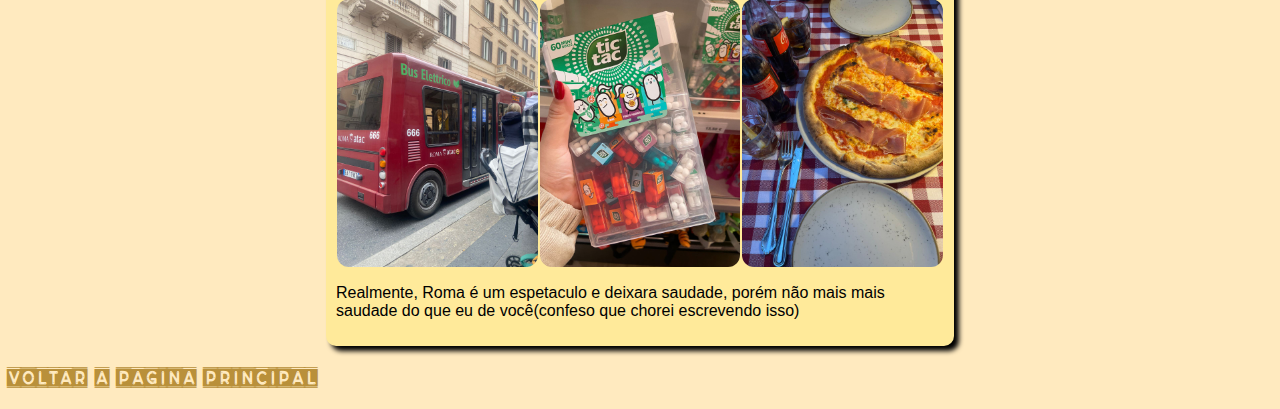
<file: pagina07.html>
<!DOCTYPE html>
<html lang="pt-br">

<head>
  <meta charset="UTF-8">
  <meta name="viewport" content="width=device-width, initial-scale=1.0">
  <title>Document</title>
  <link rel="stylesheet" href="style.css">
  <style>
    @font-face {
      font-family: 'cRAZY sTYLE';
      src: url('fontes/cRAZY\ sTYLE.ttf') format('truetype');
      font-weight: normal;
      font-style: normal;
    }

    @font-face {
      font-family: 'floralie';
      src: url('fontes/FLORALIE.TTF') format('truetype');
      font-weight: normal;
      font-style: normal;
    }

    @font-face {
      font-family: 'diverplate';
      src: url('fontes/Diverplate.ttf') format('truetype');
      font-weight: normal;
      font-style: normal;
    }
  </style>

</head>

<body>

  <div class="header">
    <h1>
      Jessica Na Italia
    </h1>
  </div>
  </div class="back">"
  <a href="index.html">
    <h2>Voltar a pagina principal</h2>
  </a>
  </div>
  <main>
    <p>Dentre todos os lugares, este foi o mais aguardado, uma realização pessoal, um sonho, conhecer o berço da
      civilização, uma das maravilhas do mundo, acervo de obras primas milenares, chegamos a Italia, e seu destino não
      poderia ser outro, Roma, e sim, quando coração se enche, os olhos transbordam, não a como descrever melhor este
      momento do que com esta imagem.</p>
    <div id="container">
      <div class="container">
        <div class="col">
          <div class="card">
            <img src="fotos/parte07/roma02.jpg" alt="">

          </div>
        </div>
      </div>
    </div>
    <p>"lagrimas molham a medalha de um vencedor" (Racionais mc's) sim meu amor, uma vencedora, é isso que você é,
      chegou até aqui com muita luta, muita força e esta é sua medalha, o mundo é seu meu amor.

    </p>
    <div id="container">
      <div class="container">
        <div class="col">
          <div class="card">
            <img src="fotos/parte07/roma04.jpg" alt="">

          </div>
        </div>
      </div>
    </div>
    <p>
      Jessica pode finalmente conhecer o Coliseu, e o quão grandioso é, não só em tamanhno, mas em todos os aspectos,
      viu de perto Davi de Michelangelo, a capela cistina, a Fontana di Trevi, fotografou em frente a ponte fabrício, e
      passou por muitas escadas.
      agora vamos ver algumas alguns flashs dignos de capa de revista.
    </p>
    <div id="container">
      <div class="container">
        <div class="col">
          <div class="card">
            <img src="fotos/parte07/roma05.jpg" alt="">

          </div>
        </div>
      </div>
      <div class="container">
        <div class="col">
          <div class="card">
            <img src="fotos/parte07/roma08.jpg" alt="">

          </div>
        </div>
      </div>
    </div>
    <div id="container">
      <div class="container">
        <div class="col">
          <div class="card">
            <img src="fotos/parte07/roma03.jpg" alt="">

          </div>
        </div>
      </div>
      <div class="container">
        <div class="col">
          <div class="card">
            <img src="fotos/parte07/roma07.jpg" alt="">

          </div>
        </div>
      </div>
      <div class="container">
        <div class="col">
          <div class="card">
            <img src="fotos/parte07/roma09.jpg" alt="">

          </div>
        </div>
      </div>
    </div>
    <div id="container">
      <div class="container">
        <div class="col">
          <div class="card">
            <img src="fotos/parte07/roma14.jpg" alt="">

          </div>
        </div>
      </div>
      <div class="container">
        <div class="col">
          <div class="card">
            <img src="fotos/parte07/roma10.jpg" alt="">

          </div>
        </div>
      </div>
      <div class="container">
        <div class="col">
          <div class="card">
            <img src="fotos/parte07/roma11.jpg" alt="">

          </div>
        </div>
      </div>
    </div>
    <p>Como sabemos que Jessica tem fascínio por "baby coisas" então nao poderia faltar um baby onibus, um baby tictac e uma bela pizza italiana de tamanho convencional.</p>
    <div id="container">
      <div class="container">
        <div class="col">
          <div class="card">
            <img src="fotos/parte07/roma06.jpg" alt="">

          </div>
        </div>
      </div>
      <div class="container">
        <div class="col">
          <div class="card">
            <img src="fotos/parte07/roma15.jpg" alt="">

          </div>
        </div>
      </div>
      <div class="container">
        <div class="col">
          <div class="card">
            <img src="fotos/parte07/roma13.jpg" alt="">

          </div>
        </div>
      </div>
    </div>
    <p>Realmente, Roma é um espetaculo e deixara saudade, porém não mais mais saudade do que eu de você(confeso que chorei escrevendo isso)</p>
  </main>
  <a href="index.html">
    <h2>Voltar a pagina principal</h2>
  </a>



</body>

</html>
</file>
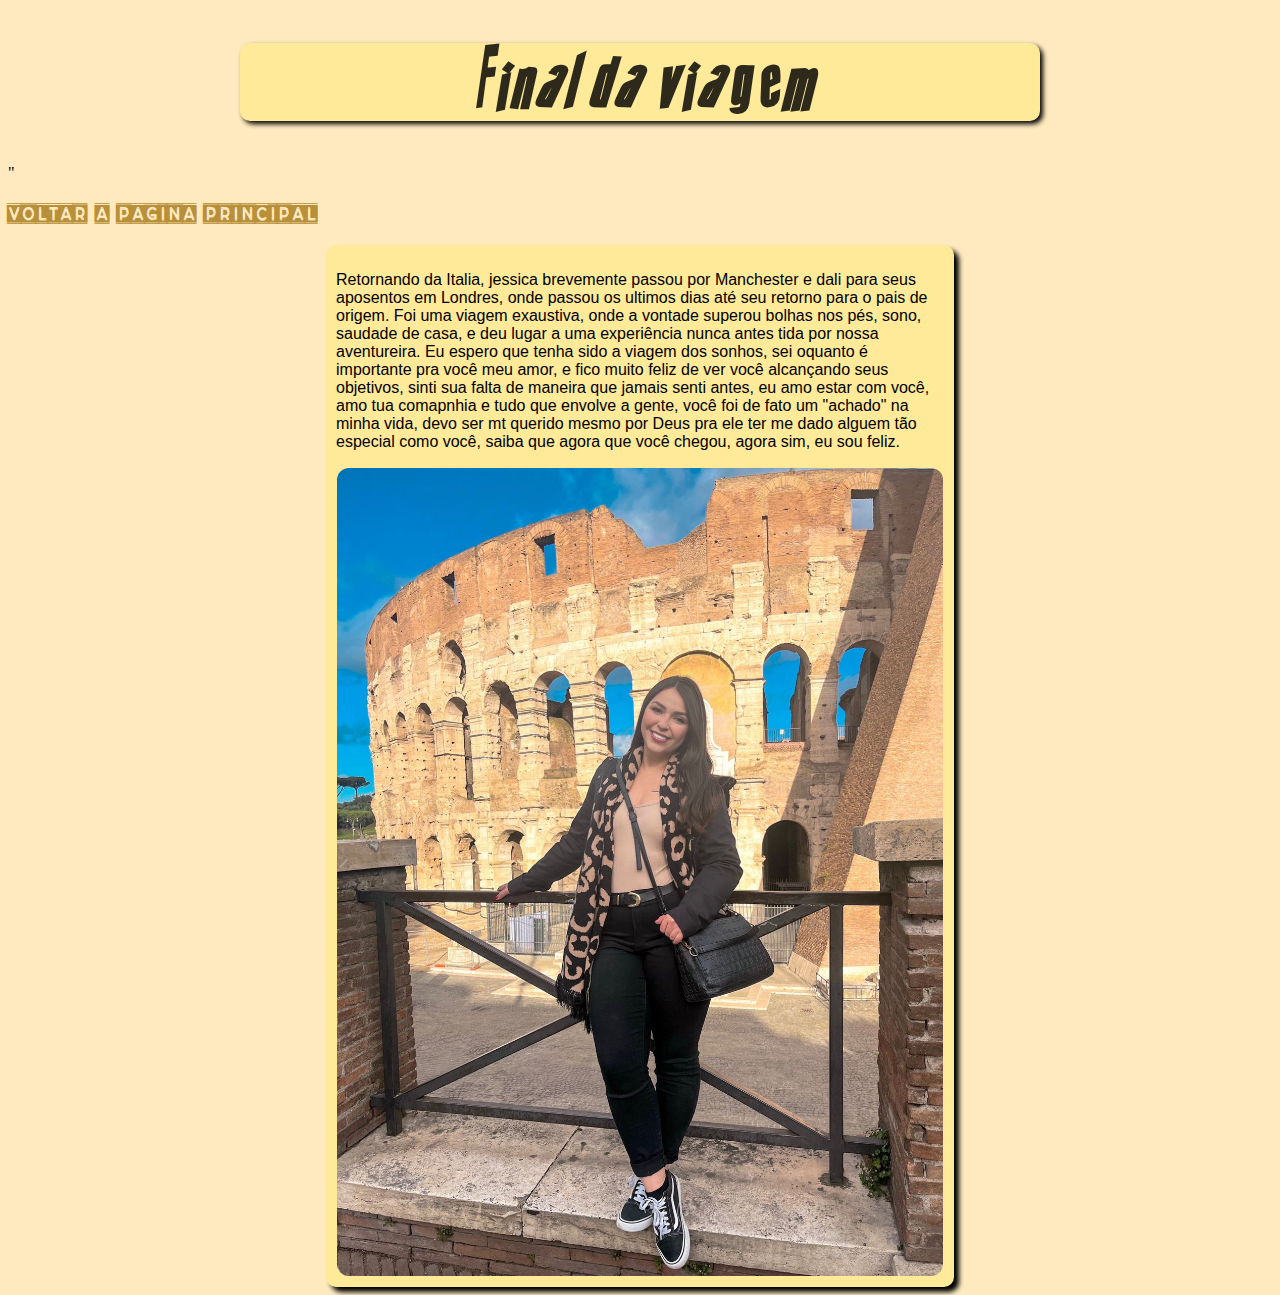
<file: pagina08.html>
<!DOCTYPE html>
<html lang="pt-br">

<head>
  <meta charset="UTF-8">
  <meta name="viewport" content="width=device-width, initial-scale=1.0">
  <title>Document</title>
  <link rel="stylesheet" href="style.css">

  <style>
    @font-face {
      font-family: 'cRAZY sTYLE';
      src: url('fontes/cRAZY\ sTYLE.ttf') format('truetype');
      font-weight: normal;
      font-style: normal;
    }

    @font-face {
      font-family: 'floralie';
      src: url('fontes/FLORALIE.TTF') format('truetype');
      font-weight: normal;
      font-style: normal;
    }

    @font-face {
      font-family: 'diverplate';
      src: url('fontes/Diverplate.ttf') format('truetype');
      font-weight: normal;
      font-style: normal;
    }
  </style>
</head>

<body>
  <div class="header">
    <h1>Final da viagem</h1>
  </div>
  </div class="back">"
  <a href="index.html">
    <h2>Voltar a pagina principal</h2>
  </a>
  </div>
  <main>
    <p>
      Retornando da Italia, jessica brevemente passou por Manchester e dali para seus aposentos em Londres, onde passou
      os ultimos dias até seu retorno para o pais de origem.
      Foi uma viagem exaustiva, onde a vontade superou bolhas nos pés, sono, saudade de casa, e deu lugar a uma
      experiência nunca antes tida por nossa aventureira. Eu espero que tenha sido a viagem dos sonhos, sei oquanto é
      importante pra você meu amor, e fico muito feliz de ver você alcançando seus objetivos, sinti sua falta de maneira
      que jamais senti antes, eu amo estar com você, amo tua comapnhia e tudo que envolve a gente, você foi de fato um
      "achado" na minha vida, devo ser mt querido mesmo por Deus pra ele ter me dado alguem tão especial como você,
      saiba que agora que você chegou, agora sim, eu sou feliz.
    </p>
    <div id="container">
      <div class="container">
        <div class="col">
          <div class="card">
            <img src="fotos/parte07/roma04.jpg" alt="">

          </div>
        </div>
      </div>
    </div>
  </main>

</body>

</html>
</file>
<file: style.css>
@charset "utf-8";

h1{
min-width:350px;
    color: rgba(0, 0, 0, 0.822);
    font-family:CRAZY STYLE;
    font-size: 4em;
    font-weight: 900;
    font-style: italic;
    text-align: center;


}

body{
    
    background-color: #ffeabf;
    
}

h2{
    font-family: diverplate;
    font-size: 1,5em;
    font-weight: normal;
    font-style: normal;
   
}
p{
    
    font-family:'Lucida Sans', 'Lucida Sans Regular', 'Lucida Grande', 'Lucida Sans Unicode', Geneva, Verdana, sans-serif
}

main{
    max-width: 608px;
    min-width: 300px;
    
    background-color: #ffea9a;
    margin: auto;
    box-shadow: 5px 5px 5px;
    border-radius: 10px;
    
    padding: 10px;
}
a{
    color: #B9903A;
    text-decoration: none;
}
a:visited {
    color: #31201010;
}
a:hover{
    text-decoration: none;
    color: #bb7a26;
}

#container{
    display: flex;
    justify-content: center;
}

.col{
   padding: 1px 1px;

}

.card{
   border-radius: 12px;
   padding: 0%;
   overflow: hidden;
   transition: all 0.3s linear;
}

.card > img{
   width: 100%;
   display: block;
   transition: all 0.3s linear;

}

.card:hover{
   box-shadow: 0 0 8px #f3d966;
   border: solid 0,5px white;

}

.card:hover>img{
   scale: 1.2;
}
.header {
    max-width: 800px;
    min-width: 350px;
    
    background-color: #ffea9a;
    position: -webkit-sticky;
    position: sticky;
    top: 0;
    left: 0%;
    z-index: 999;
    padding: 0%;
    margin:auto;
    border-radius: 10px;
    box-shadow: 03px 3px 5px;
}

.title{
    text-align: center;
}
</file>
